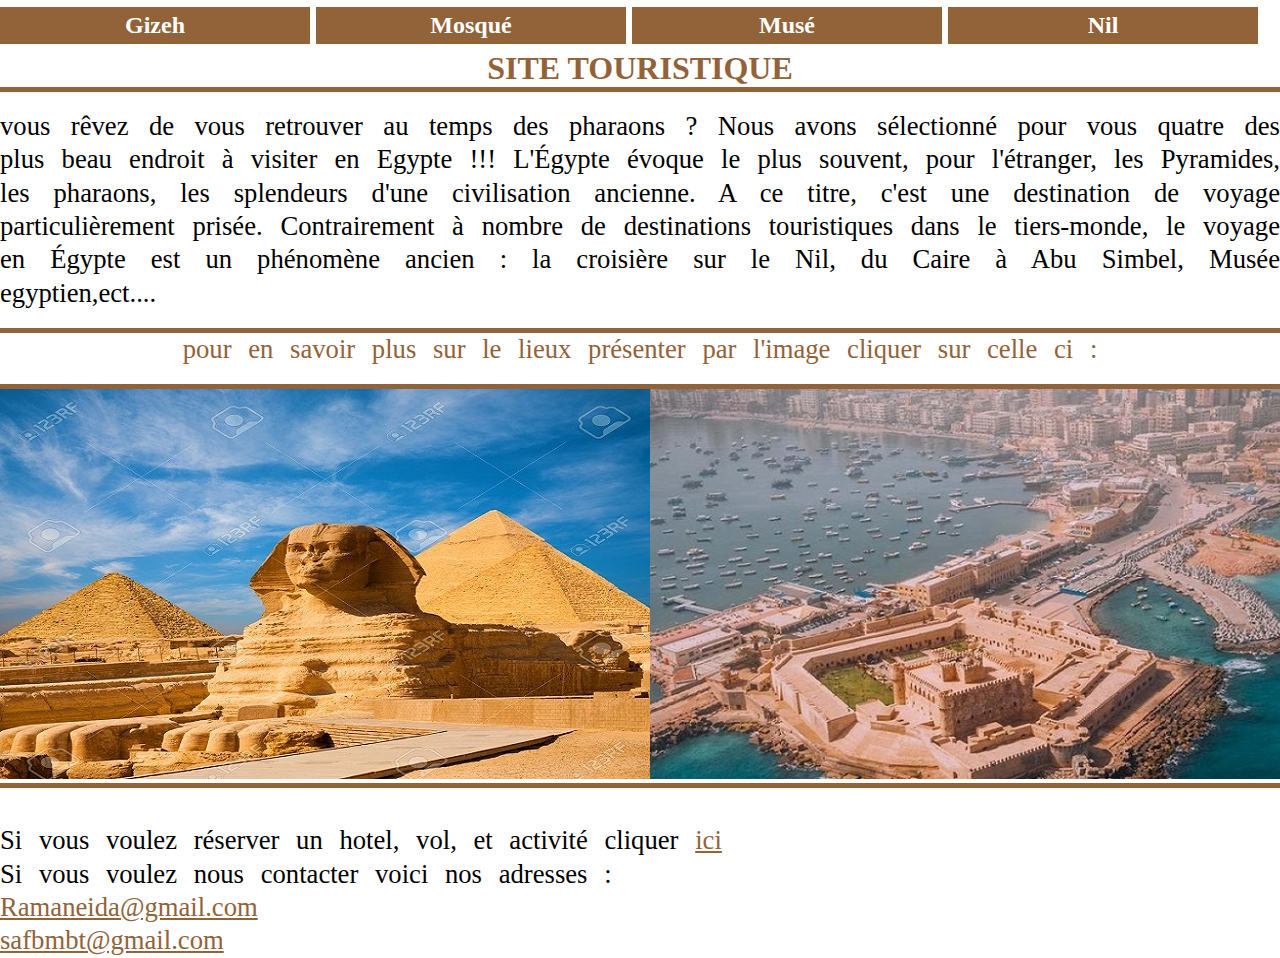
<file: examen en HTML/index.html>
<!DOCTYPE html>
	<html>
		<head>
			<meta charset="utf-8">
			<meta name="safiatou Boureima  et abdourahamane Abdoulaye">
			<meta name="vendredi 16 avril">
				<link rel="stylesheet" type="text/css" href="index.css">
		<title></title>
		</head>
			<body>
				
				<div class="navbar">
				<h2>
					<ul>
						<nav>
					<li><a href="Gizeh.html" class="aa">Gizeh</a></li>
					<li><a href="Alexandrie.html" class="aa">Mosqué</a></li>
					<li><a href="musé.html" class="aa">Musé</a></li>
					<li><a href="nil.html" class="aa">Nil</a></li>
						</nav>		
				</ul></h2></div>
			</div>
				<div>
					<h1>SITE TOURISTIQUE </h1>
				</div>
				<br>
				<div>
					<p class="entete">
						vous rêvez de vous retrouver au temps des pharaons ? Nous avons sélectionné pour vous quatre des plus beau endroit à visiter en Egypte !!!
						L'Égypte évoque le plus souvent, pour l'étranger, les Pyramides, les pharaons, les splendeurs d'une civilisation ancienne. A ce titre, c'est une destination de voyage particulièrement prisée. Contrairement à nombre de destinations touristiques dans le tiers-monde, le voyage en Égypte est un phénomène ancien : la croisière sur le Nil, du Caire à Abu Simbel, Musée egyptien,ect....
					</p>
					<br>
					<p id="safia">pour en savoir plus sur le lieux présenter par l'image cliquer sur celle ci :</p>
				</div>	
					<br>
						<div class="defile">
							<div class="mannequin">
									<a href="Gizeh.html"><img src="gizeh sama.jpeg" title="" ></a>
									<a href="Alexandrie.html"><img src="FD alex.jpg"></a>
									<a href="musé.html"><img src="FD.jpg"></a>
									<a href="nil.html "><img src="FD1.jpg"></a>
						
							</div>
						</div>
							
					<br>
					
					 <br>
					 <p>
						Si vous voulez réserver un hotel, vol, et activité cliquer 
						<a href="https://www.kayak.fr" target="_blank" > ici</a>
						<br>Si vous voulez nous contacter voici nos adresses :<br>
						<a href="mailto:Ramaneida@gmail.com">Ramaneida@gmail.com </a>
						<br> <a href="mailto:safbmbt@gmail.com">safbmbt@gmail.com</a>
					</p>
				
			</body>		

	</html>
</file>
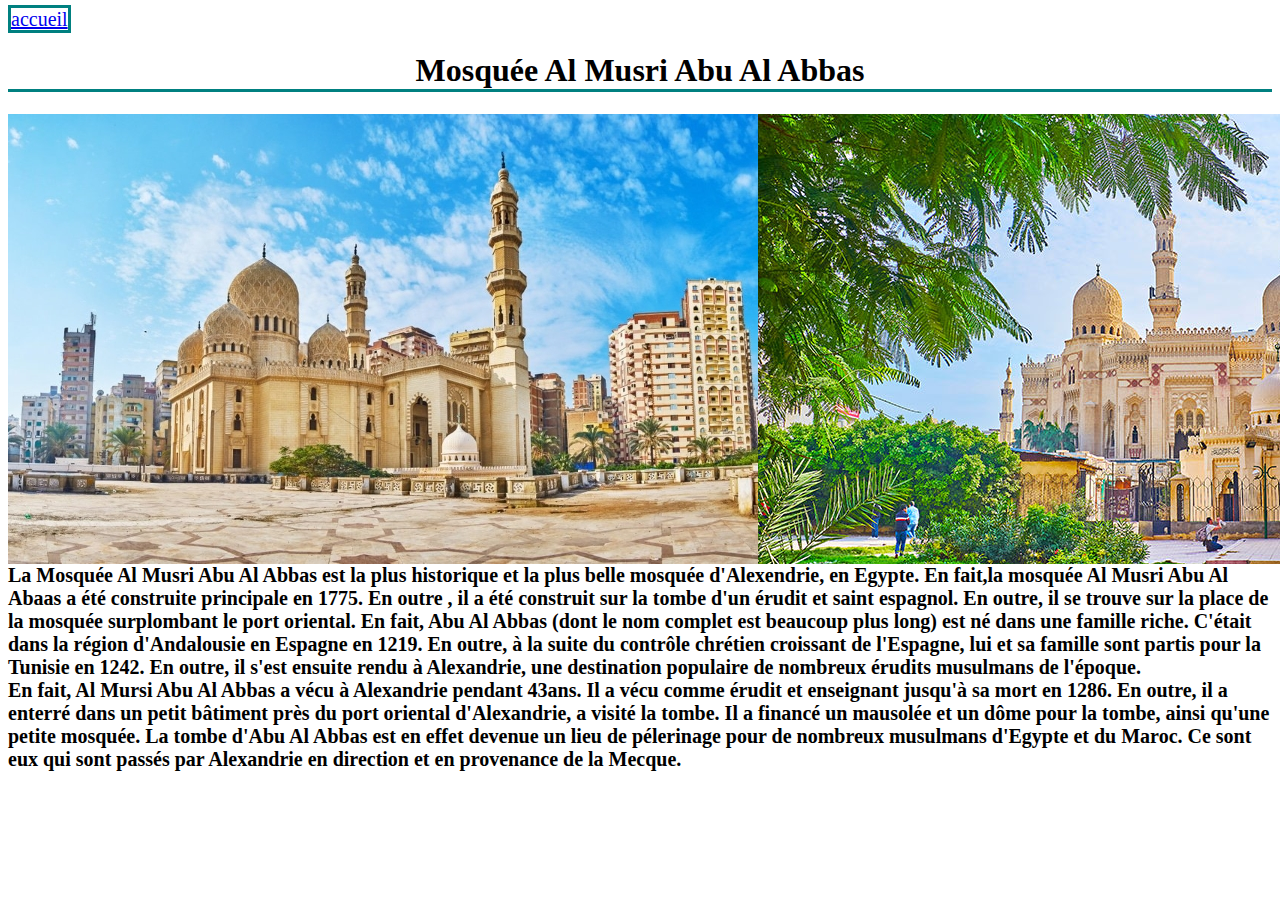
<file: examen en HTML/Alexandrie.html>
<!DOCTYPE html>
<!DOCTYPE html>
<html>
<head>
	<title>Alexandrie</title>
	<meta charset="utf-8">
	<link rel="stylesheet" type="text/css" href="style.css">
	
</head>
<body>
	<a  href="index.html" id="bye">accueil</a>
	<h1>Mosquée Al Musri Abu Al Abbas</h1>
	<div class="diaporama1">
		<div class="dia">
		<img src="alex.jpg">
		<img src="alex2.jpg">
		<img src="alex3.jpg">	
		</div>
		
	</div>
	<p>La Mosquée Al Musri Abu Al Abbas est la plus historique et la plus belle mosquée d'Alexendrie, en Egypte. En fait,la mosquée Al Musri Abu Al Abaas a été construite principale en 1775. En outre , il a été construit sur la tombe d'un érudit et saint espagnol. En outre, il se trouve sur la place de la mosquée surplombant le port oriental. En fait, Abu Al Abbas (dont le nom complet est beaucoup plus long) est né dans une famille riche. C'était dans la région d'Andalousie en Espagne en 1219. En outre, à la suite du contrôle chrétien croissant de l'Espagne, lui et sa famille sont partis pour la Tunisie en 1242. En outre, il s'est ensuite rendu à Alexandrie, une destination populaire de nombreux érudits musulmans de l'époque. <br> 
	En fait, Al Mursi Abu Al Abbas a vécu à Alexandrie pendant 43ans. Il a vécu comme érudit et enseignant jusqu'à sa mort en 1286. En outre, il a enterré dans un petit bâtiment près du port oriental d'Alexandrie, a visité la tombe. Il a financé un mausolée et un dôme pour la tombe, ainsi qu'une petite mosquée. La tombe d'Abu Al Abbas est en effet devenue un lieu de pélerinage pour de nombreux musulmans d'Egypte et du Maroc. Ce sont eux qui sont passés par Alexandrie en direction et en provenance de la Mecque.
	</p>
	

</body>
</html>
</file>
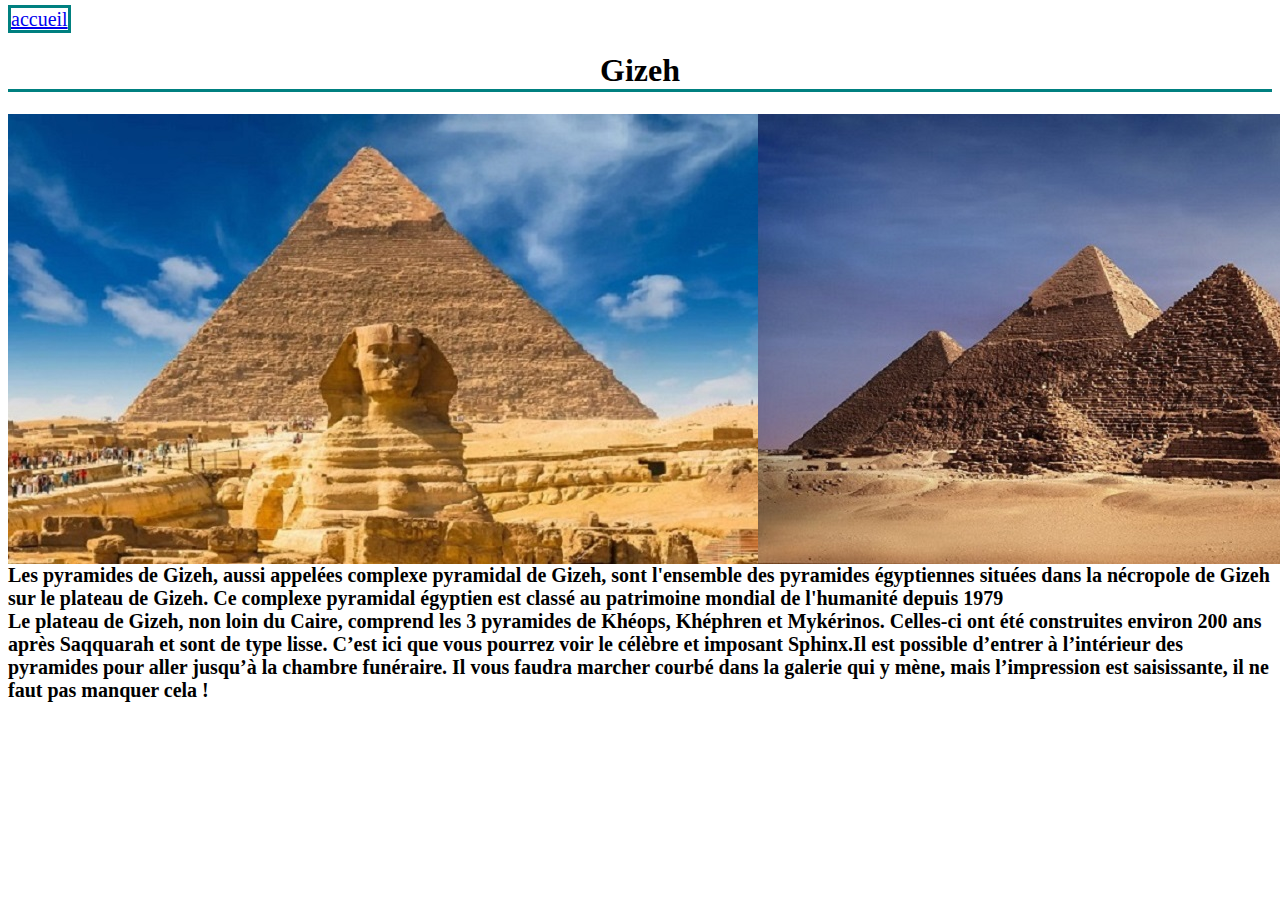
<file: examen en HTML/Gizeh.html>
<!DOCTYPE html>
<!DOCTYPE html>
<html>
<head>
	<title>Gizeh</title>
	<meta charset="utf-8">
	<link rel="stylesheet" type="text/css" href="style.css">
</head>
<body>
	<a id="bye" href="index.html">accueil</a>
	<h1>Gizeh</h1>
	<div class="diaporama1">
		<div class="dia">
		<img src="gizeh1.jpg">
		<img src="gizeh.jpg">
		<img src="gizeh2.PNG">	
		</div>
		
	</div>
	
	<p>Les pyramides de Gizeh, aussi appelées complexe pyramidal de Gizeh, sont l'ensemble des pyramides égyptiennes situées dans la nécropole de Gizeh sur le plateau de Gizeh. Ce complexe pyramidal égyptien est classé au patrimoine mondial de l'humanité depuis 1979<br>Le plateau de Gizeh, non loin du Caire, comprend les 3 pyramides de Khéops, Khéphren et Mykérinos. Celles-ci ont été construites environ 200 ans après Saqquarah et sont de type lisse. C’est ici que vous pourrez voir le célèbre et imposant Sphinx.Il est possible d’entrer à l’intérieur des pyramides pour aller jusqu’à la chambre funéraire. Il vous faudra marcher courbé dans la galerie qui y mène, mais l’impression est saisissante, il ne faut pas manquer cela !</p>

</body>
</html>
</file>
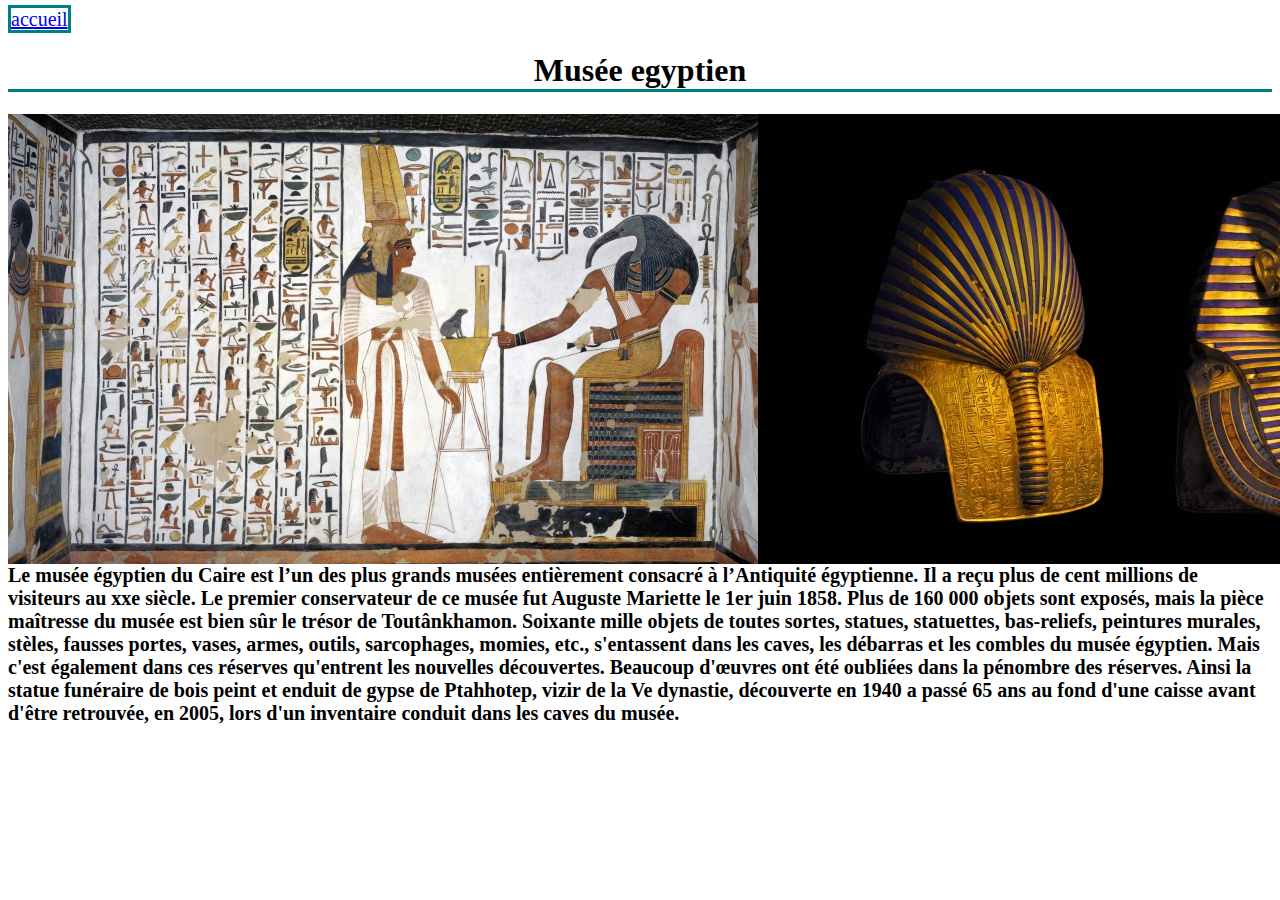
<file: examen en HTML/musé.html>
<!DOCTYPE html>
<html>
<head>
	<title></title>
	
<link rel="stylesheet" type="text/css" href="style.css">
<body>
	<a href="index.html" id="bye">accueil</a> 	
<h1>Musée egyptien</h1>
		<div class="diaporama1">
			<div class="dia">
			<img src="aichatou.jpg">
			<img src="oeuvre 1.jpg">
			<img src="oeuvre2.jpg">	
		</div>
		<p>Le musée égyptien du Caire est l’un des plus grands musées entièrement consacré à l’Antiquité égyptienne. Il a reçu plus de cent millions de visiteurs au xxe siècle.
			Le premier conservateur de ce musée fut Auguste Mariette le 1er juin 1858. Plus de 160 000 objets sont exposés, mais la pièce maîtresse du musée est bien sûr le trésor de Toutânkhamon.

Soixante mille objets de toutes sortes, statues, statuettes, bas-reliefs, peintures murales, stèles, fausses portes, vases, armes, outils, sarcophages, momies, etc., s'entassent dans les caves, les débarras et les combles du musée égyptien. Mais c'est également dans ces réserves qu'entrent les nouvelles découvertes. Beaucoup d'œuvres ont été oubliées dans la pénombre des réserves. Ainsi la statue funéraire de bois peint et enduit de gypse de Ptahhotep, vizir de la Ve dynastie, découverte en 1940 a passé 65 ans au fond d'une caisse avant d'être retrouvée, en 2005, lors d'un inventaire conduit dans les caves du musée.

		</p>
</body>
</html>
</file>
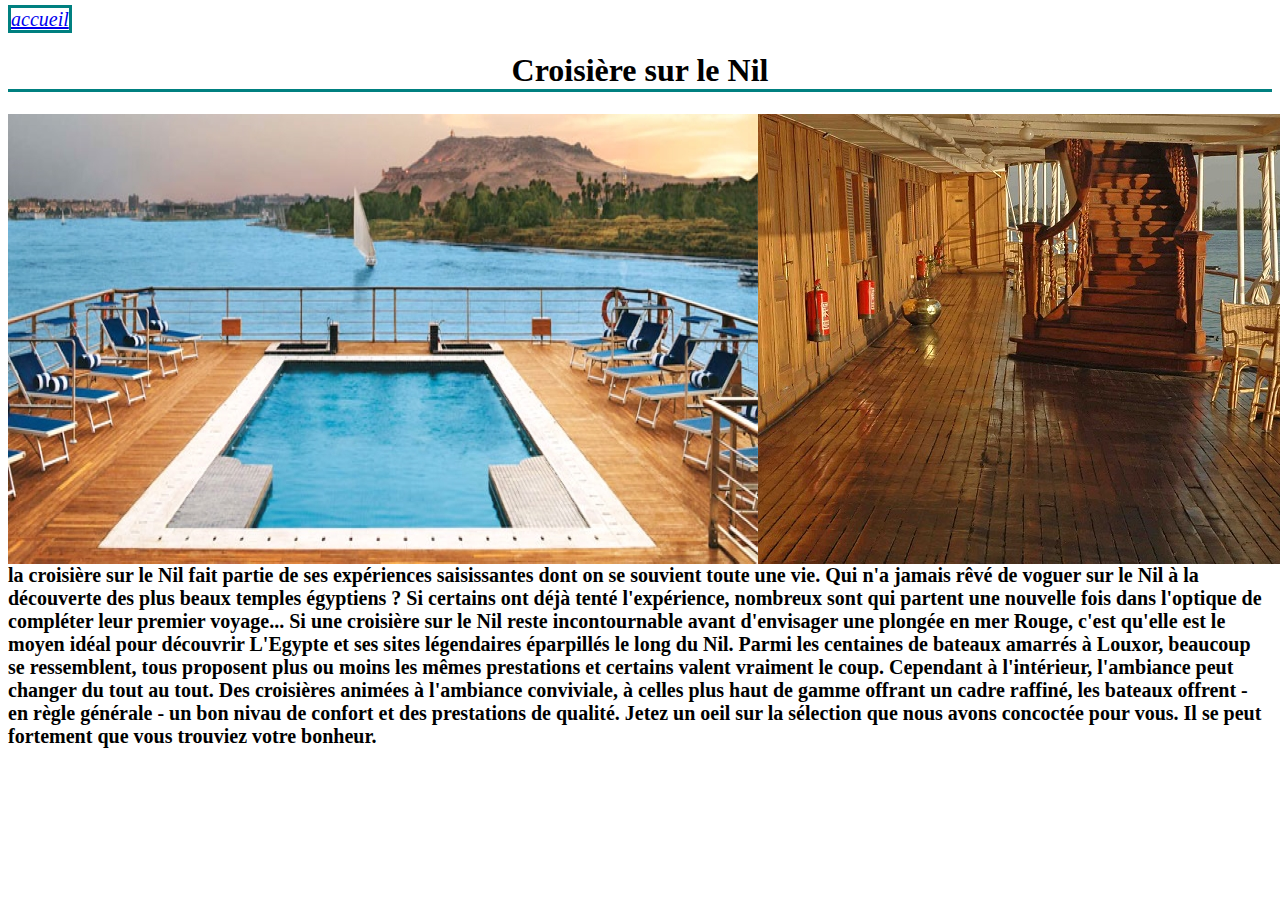
<file: examen en HTML/nil.html>
<!DOCTYPE html>
<html>
<head>
	<title>Alexandrie</title>
	<meta charset="utf-8">
	<link rel="stylesheet" type="text/css" href="style.css">
	
</head>
<body>
	<i id="bye"><a href="index.html">accueil</a></i>
	<h1>Croisière sur le Nil</h1>
	<div class="diaporama1">
		<div class="dia">
		<img src="alaise.jpg">
		<img src="plan.jpg">
		<img src="1.jpg">	
		</div>
        <p> la croisière sur le Nil fait partie de ses expériences saisissantes dont on se souvient toute une vie. Qui n'a jamais rêvé de voguer sur le Nil à la découverte des plus beaux temples égyptiens ? Si certains ont déjà tenté l'expérience, nombreux sont qui partent une nouvelle fois dans l'optique de compléter leur premier voyage... Si une croisière sur le Nil reste incontournable avant d'envisager une plongée en mer Rouge, c'est qu'elle est le moyen idéal pour découvrir L'Egypte et ses sites légendaires éparpillés le long du Nil. Parmi les centaines de bateaux amarrés à Louxor, beaucoup se ressemblent, tous proposent plus ou moins les mêmes prestations et certains valent vraiment le coup. Cependant à l'intérieur, l'ambiance peut changer du tout au tout. Des croisières animées à l'ambiance conviviale, à celles plus haut de gamme offrant un cadre raffiné, les bateaux offrent - en règle générale - un bon nivau de confort et des prestations de qualité. Jetez un oeil sur la sélection que nous avons concoctée pour vous. Il se peut fortement que vous trouviez votre bonheur. </p>
</body>
</html>
</file>
<file: examen en HTML/index.css>
*{
	margin:0;
	padding:0;
}

 h1{
 	text-align: center;
 	color: #926239;
 	border-bottom: solid 5px;
}

.navbar
{
	height: 50px;;
	display:flex;
	align-items:center;
}
.aa {
	color: white;
	text-decoration: none;
}
nav{
	text-decoration: none;
}


li
{
	border: 5px solid #926239;
	display:inline-block;
	width: 300px;
	background-color:#926239;
	color: white;
	text-align: center;
}

p{
	word-spacing: 10px;
	line-height: 25pt;
	font-size: 20pt;
	text-align: justify;
 }
 #safia{
	 text-align: center;
	 color: #926239;
	 border-top: solid  5px;
	 
	
 }
 .defile{
	 max-width: 1366px;
	 overflow:hidden;
	 border-bottom: #926239 solid 5px;
	 border-top: #926239 solid 5px;
 }
.mannequin {
	display:flex;
	animation-duration: 20s;
	animation-name: defile;
	animation-iteration-count: infinite;
}
.mannequin img:hover{
	transform:scale(1.1);
	transition:transform 0.8s;
}
a{
	color: #926239
}
@keyframes defile {
	0%{
		transform: translateX(0px);
	}
	50%{
		transform: translateX(-1200px);
	}
	100%{
		transform: translateX(0px);
	}
	
}
</file>
<file: examen en HTML/style.css>
h1{
	text-align: center;
	border-bottom: solid;
	border-color: teal
}
.dia{

	display: flex;
	position: relative;
	width: 2000px;
	float: left;
	animation: fotor 15s infinite;
}
@keyframes fotor {
	0%{
		left: 0px;
	}
	50%
	{
		left: -1000px;
	}
	100%
	    {left: 0px;}
  }
p {
	font-size: 20px;
	font-weight:bold;
}
#bye {
	font-size: 20px;
	border: solid teal;
	text-decoration-style:arial;
	text-align: center;
}
</file>
